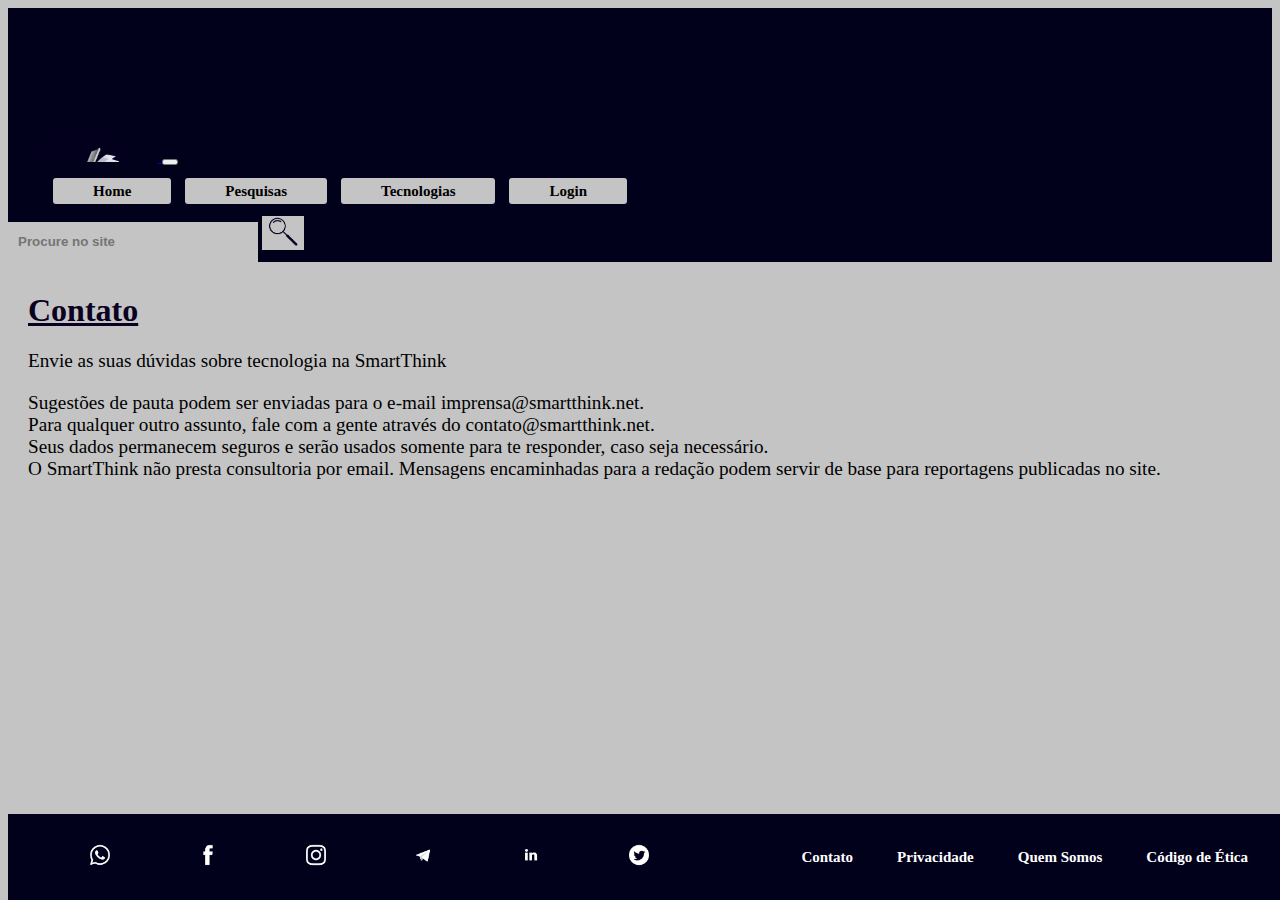
<file: Contato.html>
<!doctype html>
<html lang="pt-br">

<head>
    <!-- Required meta tags -->
    <meta charset="utf-8">
    <meta name="viewport" content="width=device-width, initial-scale=1">

    <!-- Bootstrap CSS -->
    <link href="https://cdn.jsdelivr.net/npm/bootstrap@5.1.3/dist/css/bootstrap.min.css" rel="stylesheet"
        integrity="sha384-1BmE4kWBq78iYhFldvKuhfTAU6auU8tT94WrHftjDbrCEXSU1oBoqyl2QvZ6jIW3" crossorigin="anonymous">

    <link rel="stylesheet" href="css/estilo.css">

    <title>Pag1</title>
</head>

<body>

    <nav class="navbar navbar-expand-lg navbar-light">
        <div class="container-fluid">
            <a class="navbar-brand" href="#">
                <marquee behavior="slide" direction="up" class="logo">

                    <a href="" class="navbar-brand"><img class="" src="img/Logo.png" alt="Logo da Empresa"
                            width="150px"></a>

                </marquee>
            </a>

            <button class="navbar-toggler text-dark bg-secondary" type="button" data-bs-toggle="collapse"
                data-bs-target="#navbarSupportedContent" aria-controls="navbarSupportedContent" aria-expanded="false"
                aria-label="Toggle navigation">
                <span class="navbar-toggler-icon"></span>
            </button>

            <div class="collapse navbar-collapse" id="navbarSupportedContent">

                <ul class="navbar-nav me-auto mb-2 mb-lg-0">

                    <li class="nav-item">
                        <a class="nav-link active but" aria-current="page" href="index.html">Home</a>
                    </li>

                    <li class="nav-item">
                        <a class="nav-link active but" href="#Pesquisas">Pesquisas</a>
                    </li>

                    <li class="nav-item">
                        <a class="nav-link active but" href="#Tecnologias">Tecnologias</a>
                    </li>

                    <li class="nav-item">
                        <a class="nav-link active but" href="Login.html">Login</a>
                    </li>

                </ul>

                <form class="d-flex">
                    <input class="form-control me-2 input" type="search" placeholder="Procure no site"
                        aria-label="Search">
                    <button class="btn mybtn" type="submit"><img class="" src="img/Lupa PNG.png" alt="Lupa"
                            width="30px"></button>
                </form>
            </div>
        </div>
    </nav>


    <section class="">
        <h1>Contato</h1>
        <p>Envie as suas dúvidas sobre tecnologia na SmartThink</p>

        <p>
            Sugestões de pauta podem ser enviadas para o e-mail imprensa@smartthink.net. <br />
            Para qualquer outro assunto, fale com a gente através do contato@smartthink.net. <br />
            Seus dados permanecem seguros e serão usados somente para te responder, caso seja necessário. <br />
            O SmartThink não presta consultoria por email. Mensagens encaminhadas para a redação podem servir de
            base para reportagens publicadas no site.
        </p>

    </section>


    <footer class="rodape">

        <div class="foot">

            <ul class="nav">
                <li class=""><a href="https://web.whatsapp.com/" target="_blank"> <img src="img/WhatsApp.png"
                            height="50px" alt="Logo do WhatsApp"> </a></li>
                <li class=""><a href="https://www.facebook.com/" target="_blank"> <img src="img/Facebook.png"
                            height="50px" alt="Logo do Facebook"> </a></li>
                <li class=""><a href="https://www.instagram.com/" target="_blank"> <img src="img/Instagram.png"
                            height="50px" alt="Logo do Instagram"> </a></li>
                <li class=""><a href="https://web.telegram.org/z/" target="_blank"> <img src="img/Telegram.png"
                            height="50px" alt="Logo do Telegram"> </a></li>
                <li class=""><a href="https://www.linkedin.com/home/?originalSubdomain=br" target="_blank"> <img
                            src="img/LinkedIn.png" height="50px" alt="Logo do Linkedin"> </a></li>
                <li class=""><a href="https://twitter.com/login?lang=pt" target="_blank"> <img src="img/Twitter.png"
                            height="50px" alt="Logo do Twitter"> </a></li>
            </ul>

            <ul class="nav">
                <li class=""><a class="f-link" href="Contato.html">Contato</a></li>
                <li class=""><a class="f-link" href="Privacidade.html">Privacidade </a></li>
                <li class=""><a class="f-link" href="quemSomos.html">Quem Somos</a></li>
                <li class=""><a class="f-link" href="Etica.html">Código de Ética</a></li>
            </ul>

        </div>
    </footer>




    <!-- Optional JavaScript; choose one of the two! -->

    <!-- Option 1: Bootstrap Bundle with Popper -->
    <script src="https://cdn.jsdelivr.net/npm/bootstrap@5.1.3/dist/js/bootstrap.bundle.min.js"
        integrity="sha384-ka7Sk0Gln4gmtz2MlQnikT1wXgYsOg+OMhuP+IlRH9sENBO0LRn5q+8nbTov4+1p"
        crossorigin="anonymous"></script>

    <!-- Option 2: Separate Popper and Bootstrap JS -->
    <!--
    <script src="https://cdn.jsdelivr.net/npm/@popperjs/core@2.10.2/dist/umd/popper.min.js" integrity="sha384-7+zCNj/IqJ95wo16oMtfsKbZ9ccEh31eOz1HGyDuCQ6wgnyJNSYdrPa03rtR1zdB" crossorigin="anonymous"></script>
    <script src="https://cdn.jsdelivr.net/npm/bootstrap@5.1.3/dist/js/bootstrap.min.js" integrity="sha384-QJHtvGhmr9XOIpI6YVutG+2QOK9T+ZnN4kzFN1RtK3zEFEIsxhlmWl5/YESvpZ13" crossorigin="anonymous"></script>
    -->
</body>

</html>
</file>
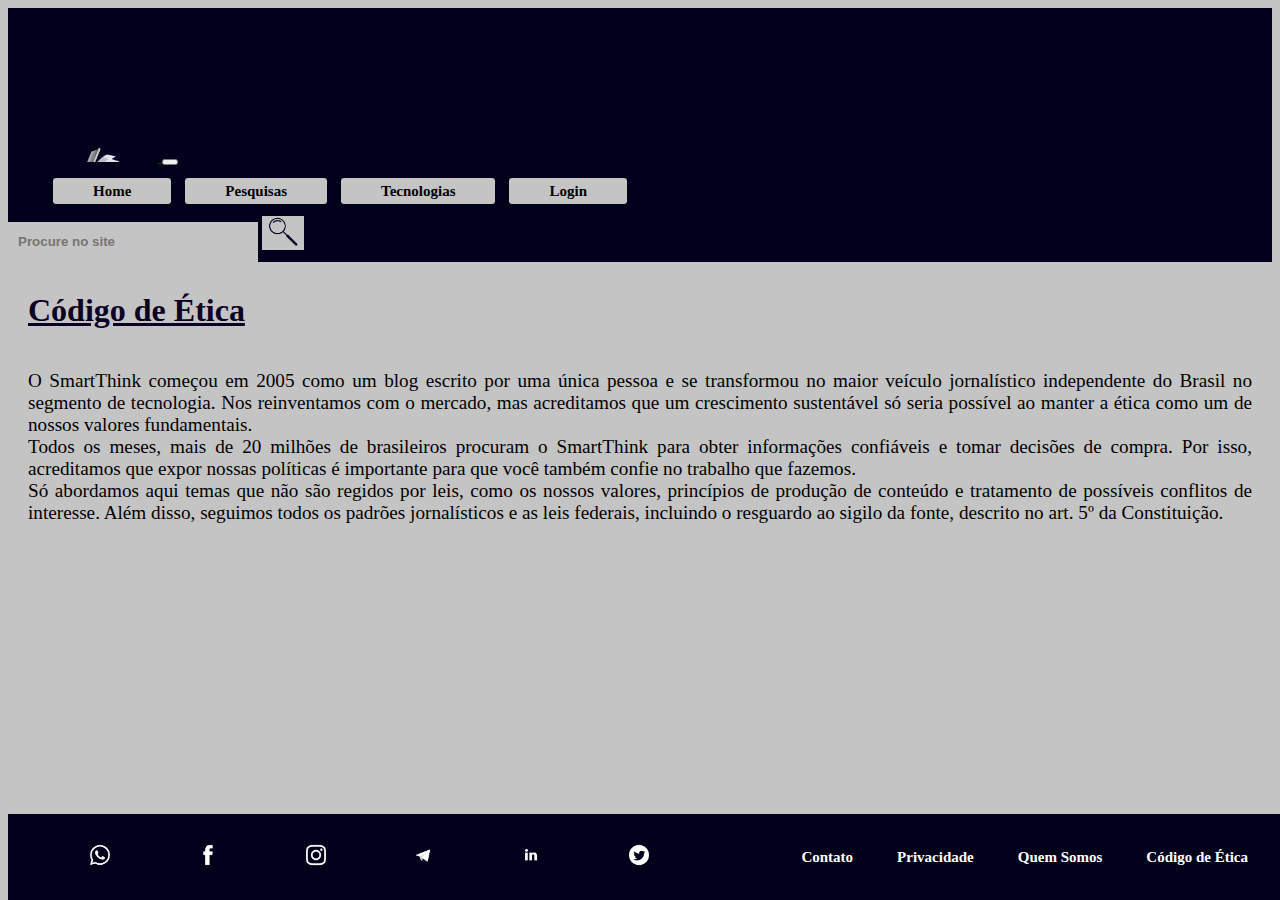
<file: Etica.html>
<!doctype html>
<html lang="pt-br">

<head>
    <!-- Required meta tags -->
    <meta charset="utf-8">
    <meta name="viewport" content="width=device-width, initial-scale=1">

    <!-- Bootstrap CSS -->
    <link href="https://cdn.jsdelivr.net/npm/bootstrap@5.1.3/dist/css/bootstrap.min.css" rel="stylesheet"
        integrity="sha384-1BmE4kWBq78iYhFldvKuhfTAU6auU8tT94WrHftjDbrCEXSU1oBoqyl2QvZ6jIW3" crossorigin="anonymous">

    <link rel="stylesheet" href="css/estilo.css">

    <title>Pag1</title>
</head>

<body>

    <nav class="navbar navbar-expand-lg navbar-light">
        <div class="container-fluid">
            <a class="navbar-brand" href="#">
                <marquee behavior="slide" direction="up" class="logo">

                    <a href="" class="navbar-brand"><img class="" src="img/Logo.png" alt="Logo da Empresa"
                            width="150px"></a>

                </marquee>
            </a>

            <button class="navbar-toggler text-dark bg-secondary" type="button" data-bs-toggle="collapse"
                data-bs-target="#navbarSupportedContent" aria-controls="navbarSupportedContent" aria-expanded="false"
                aria-label="Toggle navigation">
                <span class="navbar-toggler-icon"></span>
            </button>

            <div class="collapse navbar-collapse" id="navbarSupportedContent">

                <ul class="navbar-nav me-auto mb-2 mb-lg-0">

                    <li class="nav-item">
                        <a class="nav-link active but" aria-current="page" href="index.html">Home</a>
                    </li>

                    <li class="nav-item">
                        <a class="nav-link active but" href="#Pesquisas">Pesquisas</a>
                    </li>

                    <li class="nav-item">
                        <a class="nav-link active but" href="#Tecnologias">Tecnologias</a>
                    </li>

                    <li class="nav-item">
                        <a class="nav-link active but" href="Login.html">Login</a>
                    </li>

                </ul>

                <form class="d-flex">
                    <input class="form-control me-2 input" type="search" placeholder="Procure no site"
                        aria-label="Search">
                    <button class="btn mybtn" type="submit"><img class="" src="img/Lupa PNG.png" alt="Lupa"
                            width="30px"></button>
                </form>
            </div>
        </div>
    </nav>


    <section class="foot">
        <h1>Código de Ética</h1>

        <p>
            O SmartThink começou em 2005 como um blog escrito por uma única pessoa e se transformou no maior veículo
            jornalístico independente do Brasil no segmento de tecnologia. Nos reinventamos com o mercado, mas
            acreditamos que um crescimento sustentável só seria possível ao manter a ética como um de nossos valores
            fundamentais.<br />

            Todos os meses, mais de 20 milhões de brasileiros procuram o SmartThink para obter informações confiáveis e
            tomar decisões de compra. Por isso, acreditamos que expor nossas políticas é importante para que você também
            confie no trabalho que fazemos. <br />

            Só abordamos aqui temas que não são regidos por leis, como os nossos valores, princípios de produção de
            conteúdo e tratamento de possíveis conflitos de interesse. Além disso, seguimos todos os padrões
            jornalísticos e
            as leis federais, incluindo o resguardo ao sigilo da fonte, descrito no art. 5º da Constituição.
        </p>

    </section>


    <footer class="rodape">

        <div class="foot">

            <ul class="nav">
                <li class=""><a href="https://web.whatsapp.com/" target="_blank"> <img src="img/WhatsApp.png"
                            height="50px" alt="Logo do WhatsApp"> </a></li>
                <li class=""><a href="https://www.facebook.com/" target="_blank"> <img src="img/Facebook.png"
                            height="50px" alt="Logo do Facebook"> </a></li>
                <li class=""><a href="https://www.instagram.com/" target="_blank"> <img src="img/Instagram.png"
                            height="50px" alt="Logo do Instagram"> </a></li>
                <li class=""><a href="https://web.telegram.org/z/" target="_blank"> <img src="img/Telegram.png"
                            height="50px" alt="Logo do Telegram"> </a></li>
                <li class=""><a href="https://www.linkedin.com/home/?originalSubdomain=br" target="_blank"> <img
                            src="img/LinkedIn.png" height="50px" alt="Logo do Linkedin"> </a></li>
                <li class=""><a href="https://twitter.com/login?lang=pt" target="_blank"> <img src="img/Twitter.png"
                            height="50px" alt="Logo do Twitter"> </a></li>
            </ul>

            <ul class="nav">
                <li class=""><a class="f-link" href="Contato.html">Contato</a></li>
                <li class=""><a class="f-link" href="Privacidade.html">Privacidade </a></li>
                <li class=""><a class="f-link" href="quemSomos.html">Quem Somos</a></li>
                <li class=""><a class="f-link" href="Etica.html">Código de Ética</a></li>
            </ul>

        </div>
    </footer>




    <!-- Optional JavaScript; choose one of the two! -->

    <!-- Option 1: Bootstrap Bundle with Popper -->
    <script src="https://cdn.jsdelivr.net/npm/bootstrap@5.1.3/dist/js/bootstrap.bundle.min.js"
        integrity="sha384-ka7Sk0Gln4gmtz2MlQnikT1wXgYsOg+OMhuP+IlRH9sENBO0LRn5q+8nbTov4+1p"
        crossorigin="anonymous"></script>

    <!-- Option 2: Separate Popper and Bootstrap JS -->
    <!--
    <script src="https://cdn.jsdelivr.net/npm/@popperjs/core@2.10.2/dist/umd/popper.min.js" integrity="sha384-7+zCNj/IqJ95wo16oMtfsKbZ9ccEh31eOz1HGyDuCQ6wgnyJNSYdrPa03rtR1zdB" crossorigin="anonymous"></script>
    <script src="https://cdn.jsdelivr.net/npm/bootstrap@5.1.3/dist/js/bootstrap.min.js" integrity="sha384-QJHtvGhmr9XOIpI6YVutG+2QOK9T+ZnN4kzFN1RtK3zEFEIsxhlmWl5/YESvpZ13" crossorigin="anonymous"></script>
    -->
</body>

</html>
</file>
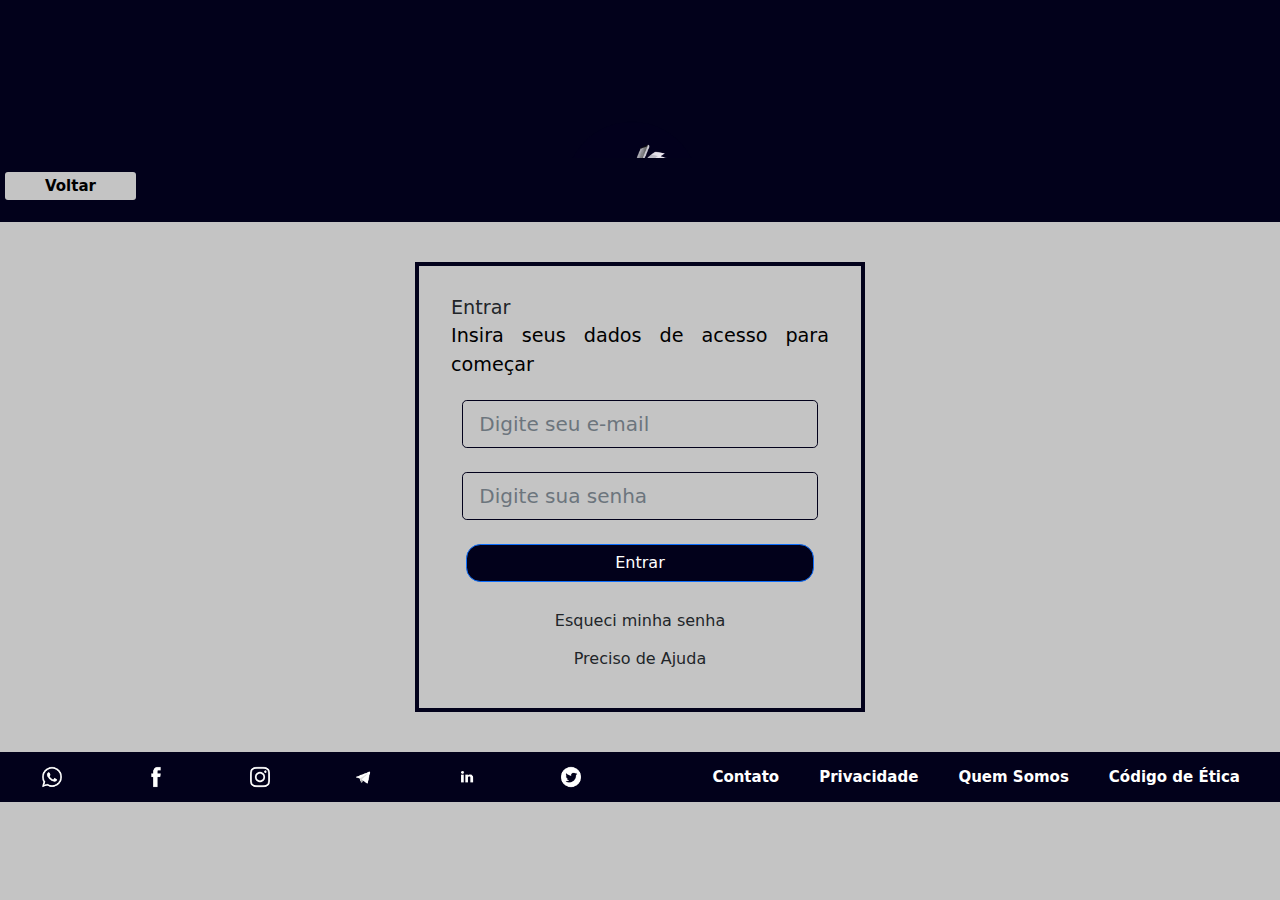
<file: Login.html>
<!DOCTYPE html>
<html lang="pt-br">

<head>
    <meta charset="UTF-8">
    <meta http-equiv="X-UA-Compatible" content="IE=edge">
    <meta name="viewport" content="width=device-width, initial-scale=1.0">
    <title>Login</title>
    <link rel="stylesheet" href="bootstrap/css/bootstrap.min.css">
    <link rel="stylesheet" href="css/estilo.css">
</head>

<body>
    <nav class="navbar">

        <div class="container-fluid">
            <marquee behavior="slide" direction="up" class="logo logoLogin">
                <a href="" class="navbar-brand"><img src="img/Logo.png" alt="Logo da Empresa" width="150px"></a>
            </marquee>
        </div>

        <ul class="a">
            <li><a class="but" href="index.html">Voltar</a></li>
        </ul>

    </nav>

    <div class="container">

        <h5 class="colorText">Entrar</h5>
        <p class="pLogin colorText">Insira seus dados de acesso para começar</p>


        <div class="mb-4">
            <input type="text" class="form-control form-control-lg alinhamento" id="formGroupExampleInput"
                placeholder="Digite seu e-mail" aria-label="Disabled input example">
        </div>
        <div class="mb-4">
            <input type="text" class="form-control form-control-lg alinhamento" id="formGroupExampleInput2"
                placeholder="Digite sua senha">
        </div>
        <div class="d-grid gap-2 col-10 mx-auto">
            <button class="btn btn-primary " type="button">Entrar</button>
        </div>
        <div class="d-grid gap-2 col-10 margem mx-auto colorText">
            <button class="btn" type="button">Esqueci minha senha</button>
        </div>
        <div class="d-grid gap-2 col-10 mx-auto colorText">
            <button class="btn" type="button">Preciso de Ajuda</button>
        </div>

    </div>


    <footer>

        <div class="foot">

            <ul class="nav">
                <li class=""><a href="https://web.whatsapp.com/" target="_blank"> <img src="img/WhatsApp.png"
                            height="50px" alt="Logo do WhatsApp"> </a></li>
                <li class=""><a href="https://www.facebook.com/" target="_blank"> <img src="img/Facebook.png"
                            height="50px" alt="Logo do Facebook"> </a></li>
                <li class=""><a href="https://www.instagram.com/" target="_blank"> <img src="img/Instagram.png"
                            height="50px" alt="Logo do Instagram"> </a></li>
                <li class=""><a href="https://web.telegram.org/z/" target="_blank"> <img src="img/Telegram.png"
                            height="50px" alt="Logo do Telegram"> </a></li>
                <li class=""><a href="https://www.linkedin.com/home/?originalSubdomain=br" target="_blank"> <img
                            src="img/LinkedIn.png" height="50px" alt="Logo do Linkedin"> </a></li>
                <li class=""><a href="https://twitter.com/login?lang=pt" target="_blank"> <img src="img/Twitter.png"
                            height="50px" alt="Logo do Twitter"> </a></li>
            </ul>

            <ul class="nav">
                <li class=""><a class="f-link" href="Contato.html">Contato</a></li>
                <li class=""><a class="f-link" href="Privacidade.html">Privacidade </a></li>
                <li class=""><a class="f-link" href="quemSomos.html">Quem Somos</a></li>
                <li class=""><a class="f-link" href="Etica.html">Código de Ética</a></li>
            </ul>

        </div>
    </footer>



    <script src="bootstrap/js/bootstrap.bundle.min.js"></script>
</body>

</html>
</file>
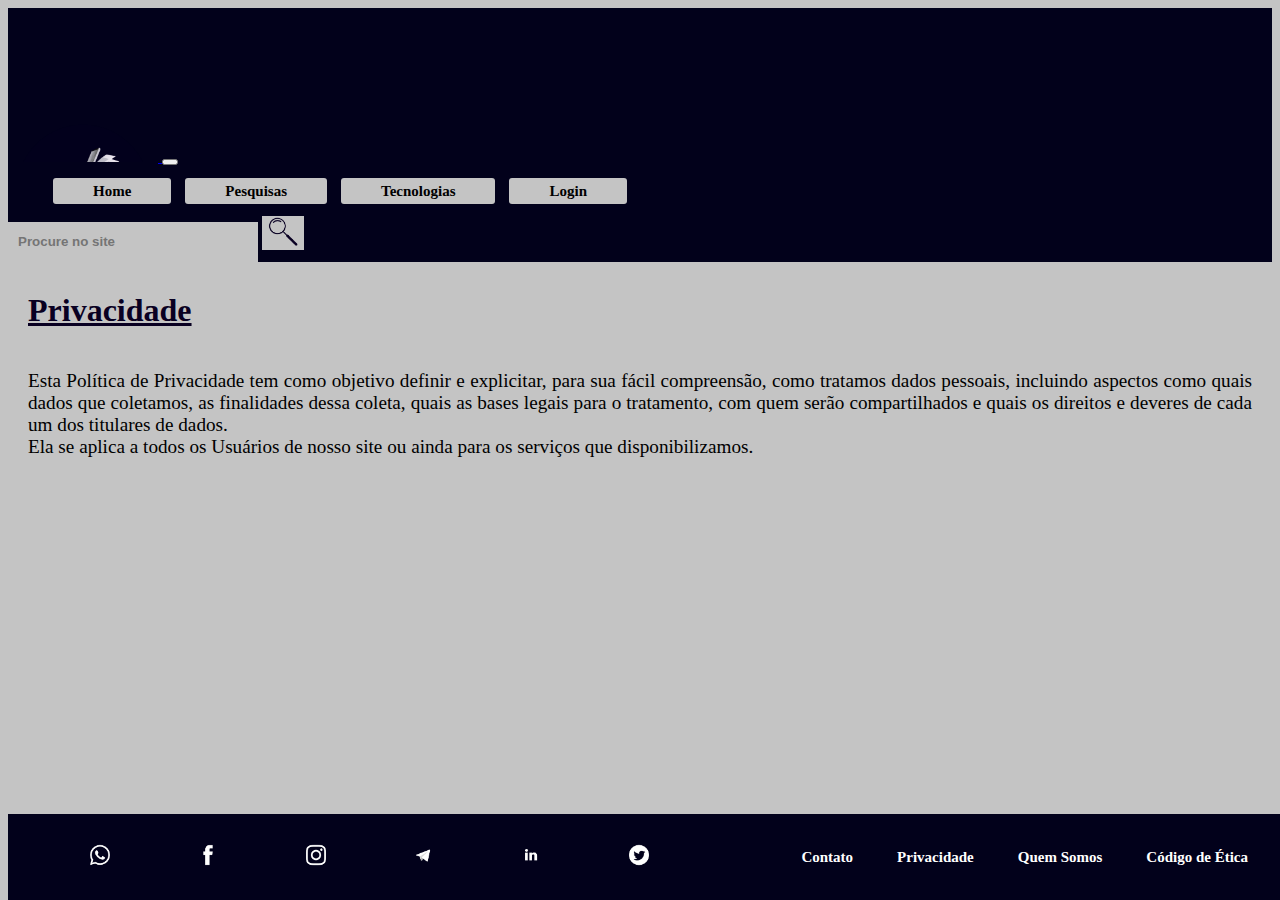
<file: Privacidade.html>
<!doctype html>
<html lang="pt-br">

<head>
    <!-- Required meta tags -->
    <meta charset="utf-8">
    <meta name="viewport" content="width=device-width, initial-scale=1">

    <!-- Bootstrap CSS -->
    <link href="https://cdn.jsdelivr.net/npm/bootstrap@5.1.3/dist/css/bootstrap.min.css" rel="stylesheet"
        integrity="sha384-1BmE4kWBq78iYhFldvKuhfTAU6auU8tT94WrHftjDbrCEXSU1oBoqyl2QvZ6jIW3" crossorigin="anonymous">

    <link rel="stylesheet" href="css/estilo.css">

    <title>Pag1</title>
</head>

<body>


    <nav class="navbar navbar-expand-lg navbar-light">
        <div class="container-fluid">
            <a class="navbar-brand" href="#">
                <marquee behavior="slide" direction="up" class="logo">

                    <a href="" class="navbar-brand"><img class="" src="img/Logo.png" alt="Logo da Empresa"
                            width="150px"></a>

                </marquee>
            </a>

            <button class="navbar-toggler text-dark bg-secondary" type="button" data-bs-toggle="collapse"
                data-bs-target="#navbarSupportedContent" aria-controls="navbarSupportedContent" aria-expanded="false"
                aria-label="Toggle navigation">
                <span class="navbar-toggler-icon"></span>
            </button>

            <div class="collapse navbar-collapse" id="navbarSupportedContent">

                <ul class="navbar-nav me-auto mb-2 mb-lg-0">

                    <li class="nav-item">
                        <a class="nav-link active but" aria-current="page" href="index.html">Home</a>
                    </li>

                    <li class="nav-item">
                        <a class="nav-link active but" href="#Pesquisas">Pesquisas</a>
                    </li>

                    <li class="nav-item">
                        <a class="nav-link active but" href="#Tecnologias">Tecnologias</a>
                    </li>

                    <li class="nav-item">
                        <a class="nav-link active but" href="Login.html">Login</a>
                    </li>

                </ul>

                <form class="d-flex">
                    <input class="form-control me-2 input" type="search" placeholder="Procure no site"
                        aria-label="Search">
                    <button class="btn mybtn" type="submit"><img class="" src="img/Lupa PNG.png" alt="Lupa"
                            width="30px"></button>
                </form>
            </div>
        </div>
    </nav>


    <section class="foot">
        <h1>Privacidade</h1>

        <p>
            Esta Política de Privacidade tem como objetivo definir e explicitar, para sua fácil compreensão, como
            tratamos dados pessoais, incluindo aspectos como quais dados que coletamos, as finalidades dessa coleta,
            quais as bases legais para o tratamento, com quem serão compartilhados e quais os direitos e deveres de
            cada um dos titulares de dados. <br />

            Ela se aplica a todos os Usuários de nosso site ou ainda para os serviços que disponibilizamos.
        </p>

    </section>


    <footer class="rodape">

        <div class="foot">

            <ul class="nav">
                <li class=""><a href="https://web.whatsapp.com/" target="_blank"> <img src="img/WhatsApp.png"
                            height="50px" alt="Logo do WhatsApp"> </a></li>
                <li class=""><a href="https://www.facebook.com/" target="_blank"> <img src="img/Facebook.png"
                            height="50px" alt="Logo do Facebook"> </a></li>
                <li class=""><a href="https://www.instagram.com/" target="_blank"> <img src="img/Instagram.png"
                            height="50px" alt="Logo do Instagram"> </a></li>
                <li class=""><a href="https://web.telegram.org/z/" target="_blank"> <img src="img/Telegram.png"
                            height="50px" alt="Logo do Telegram"> </a></li>
                <li class=""><a href="https://www.linkedin.com/home/?originalSubdomain=br" target="_blank"> <img
                            src="img/LinkedIn.png" height="50px" alt="Logo do Linkedin"> </a></li>
                <li class=""><a href="https://twitter.com/login?lang=pt" target="_blank"> <img src="img/Twitter.png"
                            height="50px" alt="Logo do Twitter"> </a></li>
            </ul>

            <ul class="nav">
                <li class=""><a class="f-link" href="Contato.html">Contato</a></li>
                <li class=""><a class="f-link" href="Privacidade.html">Privacidade </a></li>
                <li class=""><a class="f-link" href="quemSomos.html">Quem Somos</a></li>
                <li class=""><a class="f-link" href="Etica.html">Código de Ética</a></li>
            </ul>

        </div>
    </footer>




    <!-- Optional JavaScript; choose one of the two! -->

    <!-- Option 1: Bootstrap Bundle with Popper -->
    <script src="https://cdn.jsdelivr.net/npm/bootstrap@5.1.3/dist/js/bootstrap.bundle.min.js"
        integrity="sha384-ka7Sk0Gln4gmtz2MlQnikT1wXgYsOg+OMhuP+IlRH9sENBO0LRn5q+8nbTov4+1p"
        crossorigin="anonymous"></script>

    <!-- Option 2: Separate Popper and Bootstrap JS -->
    <!--
    <script src="https://cdn.jsdelivr.net/npm/@popperjs/core@2.10.2/dist/umd/popper.min.js" integrity="sha384-7+zCNj/IqJ95wo16oMtfsKbZ9ccEh31eOz1HGyDuCQ6wgnyJNSYdrPa03rtR1zdB" crossorigin="anonymous"></script>
    <script src="https://cdn.jsdelivr.net/npm/bootstrap@5.1.3/dist/js/bootstrap.min.js" integrity="sha384-QJHtvGhmr9XOIpI6YVutG+2QOK9T+ZnN4kzFN1RtK3zEFEIsxhlmWl5/YESvpZ13" crossorigin="anonymous"></script>
    -->
</body>

</html>
</file>
<file: css/estilo.css>
body{
    background-color: #c4c4c4;
}
.navbar{
    background-color: #02011b;
}
.logo{
    width: auto;
    
}


.logoLogin{
    margin-left: auto;
    margin-right: auto;
    

}
input[type=text] {
    width: 85%;
    margin-top: 10px;
    margin-bottom: 10px;
    box-sizing: border-box;
    border: 1px solid #02011b;
}
.container{
    border: 4px solid #02011b;
    margin-top: 40px;
    margin-bottom: 40px;
    margin-left: auto;
    margin-right: auto;
    height: 450px;
    width: 450px

}
.margem{
    margin-top: 20px;
}
.btn-primary{
    background-color: #02011b;
}
.form-control-lg{
    border-color: #FFF;
}
.alinhamento{
    margin-left: auto;
    margin-right: auto;
}
.pLogin{
    margin-top: -5px;
}
.botaoLogin{
    border-radius: 80%;
}
.logoFundo{
    background-color: #02011b;
}
ul.a{
    
    margin-top: 16px;
    padding: 0px;
    list-style: none;
}


ul.a{
    margin-top: 16px;
    padding: 0px;
    list-style: none;
}

li{
    display: inline-block; 
}

a.but, a.but:link, a.but:visited{
    
    background-color: #c4c4c4;
    color: #000;
    font-weight: bold;
    font-size: 15px;
    text-decoration: none;
    padding-inline: 40px;
    padding-block: 5px;
    margin: 5px;
    border-radius: 3px;
    
}

.mybtn, .mybtn:hover{
    background-color: #c4c4c4;
    width: auto;
    height: auto;
    border: none;
}

.input, .input:focus{
    background-color: #c4c4c4;
    width: 250px;
    height: 40px;
    border: none;
    outline: none;
    box-shadow: none;
    font-weight: bold;
    padding-left: 10px;
}


footer{
    background-color: #02011b;
    color: #FFF;
    width: 100%;
}

.f-link:link, .f-link:visited{
    text-align: end;
    color: #FFF;
    margin-right: 40px;
    font-weight: bold;
    font-size: 15px;
    text-decoration: none;
}

p{
    color: #000000;
    text-align: justify;
    margin: 20px 20px 20px 20px;
    font-size: 1.2rem;
}

h1{
    
    margin-left: 20px;
    margin-top: 30px;
    text-decoration: underline;
    color: #090022;
}

.Pesquisas{
    
    background-color: #090022;
}

.txt-pesquisas{
    display: flex;
    
}

.ft-pesquisa{
    margin-top: 6rem;
    margin-left: 40px;
    margin-right: 40px;
    text-align: center;
}

figcaption{
    color: #626261;
    font-weight: bold;
}

h5{
    margin-top: 30px;
    text-align: justify;
    margin-left: 20px;
    font-size: larger;
    
}

.dis{
    display: flex;
}

.link-videos{
    margin-top: 2rem;
    text-align: center;
}

embed{
    margin-left: 1.5rem;
    margin-bottom: 1rem;
}

.foot{
    display: flex;
    flex-wrap: wrap;
    justify-content: space-between;
    align-items: center;
    
}

.rodape{
    position: absolute;
    bottom: 0;
}

@media(max-width: 1250px){

    .rodape{
        
        position: relative;
    }


    footer{
        padding-bottom: 0.5rem;

    }
}

@media(max-width: 1200px){

    .txt-pesquisas{
        display: block;
    }

    .ft-pesquisa{
        margin: 0;
        text-align: center;
        
    }

    .link-videos{
        margin-top: 0;
        margin-right: 1px;
        display: block;
    }
    
    .dis{
        display: block;
    }

    embed{
        margin-bottom: 0;
        margin-top: 1rem;
    }

}

.containerCarrosel{
    width: 70%;
    margin-left: auto;
    margin-right: auto;
  }
.carousel-item{
    padding: 0px 10px 0px 10px;
    -webkit-background-size: cover;
    -moz-background-size: cover;
    -o-background-size: cover;
    background-size: cover;
  }
  

  @media (max-width: 1124px){
    .foot{
        display: flex;
        justify-content: center;
    }
  }

  @media (max-width: 600px) {
    .carousel-item {
      height: 280px;
    }
  }
</file>
